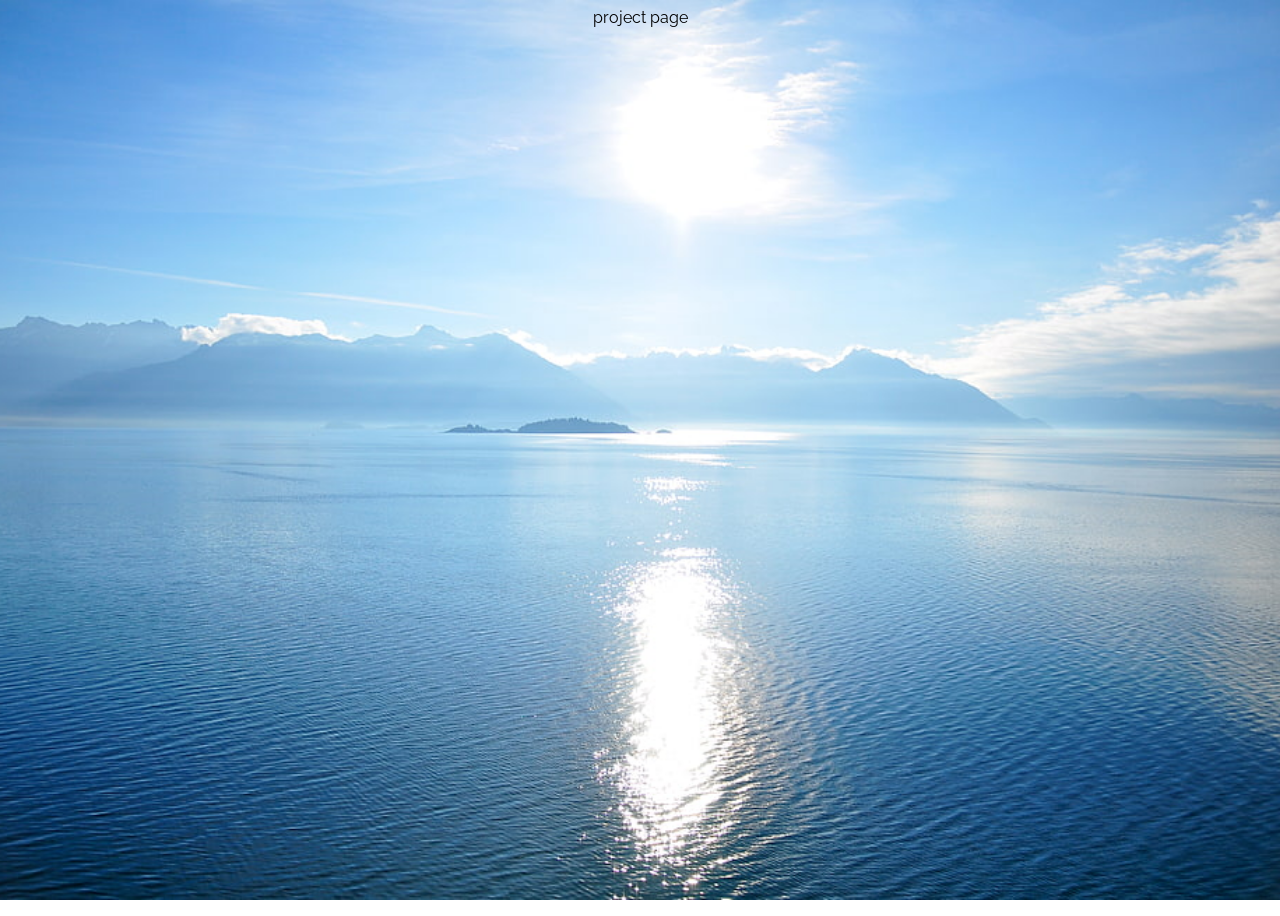
<file: HTML/projects.html>
<!DOCTYPE html>
<html lang="en">
  <head>
    <meta charset="UTF-8" />
    <meta http-equiv="X-UA-Compatible" content="IE=edge" />
    <meta name="viewport" content="width=device-width, initial-scale=1.0" />
    <link rel="stylesheet" href="../CSS/projects.css" />
    <title>Projects</title>
    <link id="icon" rel="icon" href="" type="" />
  </head>
  <body>
    <div id="project-root">project page</div>
    <script type="module" src="../JS/projects.js"></script>
  </body>
</html>
</file>
<file: CSS/projects.css>
@import url("https://fonts.googleapis.com/css2?family=Raleway:wght@300&display=swap");

body {
  height: 100vh;
  background-image: url("../IMAGES//Projects/glacier-bay.jpg");
  background-attachment: fixed;
  background-position: center;
  background-repeat: no-repeat;
  background-size: cover;
  display: flex;
  /* align-items: center; */
  justify-content: center;
  font-family: "Raleway", sans-serif;
}

.bgi {
  background-repeat: no-repeat;
  background-size: 100% 100%;
  opacity: 0.7;
}

.header {
  grid-area: header;
}
.button-grid {
  grid-area: button-grid;
}
.img-1 {
  grid-area: img-1;
}
.disc-1 {
  grid-area: disc-1;
}
.disc-2 {
  grid-area: disc-2;
}
.img-2 {
  grid-area: img-2;
}
.img-3 {
  grid-area: img-3;
}
.disc-3 {
  grid-area: disc-3;
}
.disc-4 {
  grid-area: disc-4;
}
.img-4 {
  grid-area: img-4;
}
.disc-5 {
  grid-area: disc-5;
}
.img-5 {
  grid-area: img-5;
}
.disc-6 {
  grid-area: disc-6;
}
.img-6 {
  grid-area: img-6;
}

.pet-adoption-pic {
  background-image: url("../IMAGES/petsproj.png");
}
.search-page {
  background-image: url("../IMAGES//Projects/search-page.PNG");
}
.pet-page {
  background-image: url("../IMAGES/Projects/pet-page2.PNG");
}
.admin-dashboard {
  background-image: url("../IMAGES//Projects/admin-dashboard.PNG");
}
.add-pet {
  background-image: url("../IMAGES/Projects/add-pet.PNG");
}
.saved-pet {
  background-image: url("../IMAGES/Projects/saved-pet.PNG");
}
.sticky-notes {
  background-image: url("../IMAGES/Projects/sticky-notes.PNG");
}
.sn-user-note {
  background-image: url("../IMAGES//Projects/user-note.PNG");
}
.sn-modal {
  background-image: url("../IMAGES//Projects/pinboard-modal.PNG");
}
.sn-code1 {
  background-image: url("../IMAGES/Projects/sn.code1.PNG");
}
.sn-code2 {
  background-image: url("../IMAGES/Projects/sn.code2.PNG");
}
.sn-code3 {
  background-image: url("../IMAGES/Projects/sn.code3.PNG");
}

.grid-container {
  display: grid;
  grid-template-columns: repeat(6, 1fr);
  grid-template-rows: repeat(19, 1fr);
  /* grid-auto-rows: minmax(100px, auto); */
  grid-template-areas:
    "header header header header header button-grid"
    "img-1 img-1 img-1 disc-1 disc-1 disc-1"
    "img-1 img-1 img-1 . . ."
    "img-1 img-1 img-1 . . ."
    "disc-2 disc-2 disc-2 img-2 img-2 img-2"
    ". . . img-2 img-2 img-2"
    ". . . img-2 img-2 img-2"
    "img-3 img-3 img-3 disc-3 disc-3 disc-3"
    "img-3 img-3 img-3 . . ."
    "img-3 img-3 img-3 . . ."
    "disc-4 disc-4 disc-4 img-4 img-4 img-4"
    ". . . img-4 img-4 img-4"
    ". . . img-4 img-4 img-4"
    "img-5 img-5 img-5 disc-5 disc-5 disc-5"
    "img-5 img-5 img-5 . . ."
    "img-5 img-5 img-5 . . ."
    "disc-6 disc-6 disc-6 img-6 img-6 img-6"
    ". . . img-6 img-6 img-6"
    ". . . img-6 img-6 img-6";
  grid-gap: 10px;
  /* background-color: rgba(33, 150, 243, 0.6); */
  padding: 10px;
  opacity: 0.7;
}

.grid-container > div {
  background-color: rgba(255, 255, 255, 0.6);
  text-align: center;
  padding: 20px 0;
  font-size: 1rem;
}
.grid-container > div.button-grid {
  background-color: transparent;
  padding: 0;
}

.button {
  text-decoration: none;
  border: 1px solid black;
  display: block;
  height: 30%;
  /* padding: 1rem 2rem; */
  /* width: 100%; */
  /* height: 100%; */
  background-color: rgba(33, 150, 243, 0.6);
  color: rgba(255, 255, 255, 0.6);
  border-radius: 4px;
  font-weight: bold;
  padding-top: 1rem;
}

.button:hover {
  background-color: rgba(98, 170, 230, 0.6);
}
</file>
